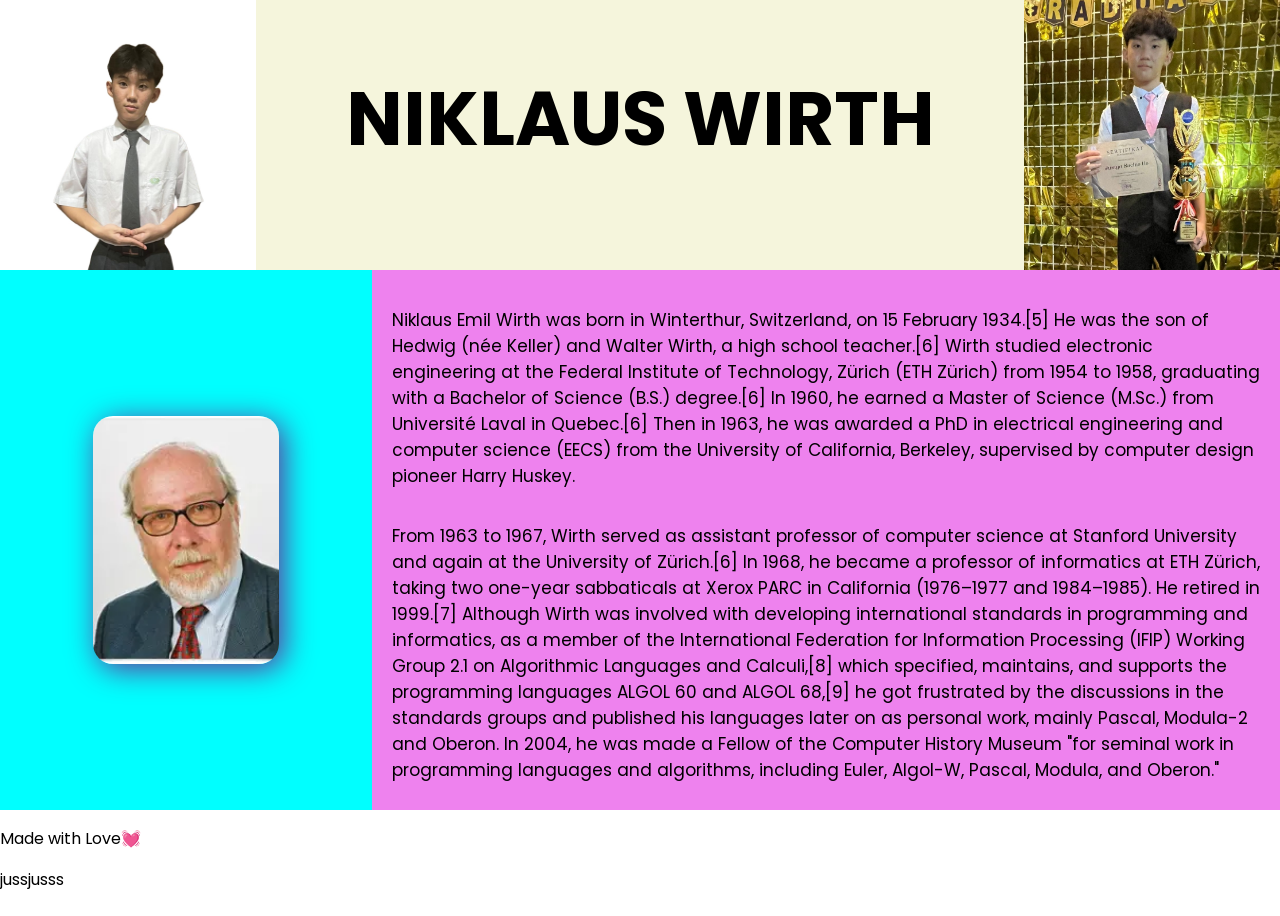
<file: index.html>
<html>
    <head>
        <title></title>
        <link rel="stylesheet" href="style.css">
        <link rel="preconnect" href="https://fonts.googleapis.com">
<link rel="preconnect" href="https://fonts.gstatic.com" crossorigin>
<link href="https://fonts.googleapis.com/css2?family=Poppins:ital,wght@0,100;0,200;0,300;0,400;0,500;0,600;0,700;0,800;0,900;1,100;1,200;1,300;1,400;1,500;1,600;1,700;1,800;1,900&display=swap" rel="stylesheet">
    </head>
    <body>
<div id="header">
    <div id="logo">
<img src="IMG_20250918_004039.jpg">
    </div>    
<div id="judul">
<h2>NIKLAUS WIRTH</h2>
    </div>
    <div id="by">
<img src="tynnj.jpg">
    </div>
</div>
    <div id="content">
<div id="photo">
    <img src="[data-uri]
    TZ7DrQRDMe1ivuDLXOLAiQ+IYqi988RAwiIKCEjJOXH+nEJPIYrOjYfKqFhrj3bQ3TaK0TRAIqF4/B71gN1SwhpJHje9cgbNvIjBWMcSsVwyLOnMQQEQPz7YMQEWOdTqs7BDxzojBPQRUQvvw1RK4NGcs8eQTI//8bGRd+16IKMS9JhqJiuntJE0f7iUBK1PyEW08wMJkRgYQiRqEyXATvfM5/cT3CqNn4FiMVCp3rfPsUJIjIkuUpz748+6PG6OycCOfgHGKju3dKa3dZto1UuN8uILtmdhi6szJbQAAAAA=">
</div>
    <div id="text">
        <p>Niklaus Emil Wirth was born in Winterthur, Switzerland, on 15 February 1934.[5] He was the son of Hedwig (née Keller) and Walter Wirth, a high school teacher.[6] Wirth studied electronic engineering at the Federal Institute of Technology, Zürich (ETH Zürich) from 1954 to 1958, graduating with a Bachelor of Science (B.S.) degree.[6] In 1960, he earned a Master of Science (M.Sc.) from Université Laval in Quebec.[6] Then in 1963, he was awarded a PhD in electrical engineering and computer science (EECS) from the University of California, Berkeley, supervised by computer design pioneer Harry Huskey.</p>
    <p>From 1963 to 1967, Wirth served as assistant professor of computer science at Stanford University and again at the University of Zürich.[6] In 1968, he became a professor of informatics at ETH Zürich, taking two one-year sabbaticals at Xerox PARC in California (1976–1977 and 1984–1985). He retired in 1999.[7]
Although Wirth was involved with developing international standards in programming and informatics, as a member of the International Federation for Information Processing (IFIP) Working Group 2.1 on Algorithmic Languages and Calculi,[8] which specified, maintains, and supports the programming languages ALGOL 60 and ALGOL 68,[9] he got frustrated by the discussions in the standards groups and published his languages later on as personal work, mainly Pascal, Modula-2 and Oberon.
In 2004, he was made a Fellow of the Computer History Museum "for seminal work in programming languages and algorithms, including Euler, Algol-W, Pascal, Modula, and Oberon."</p>    
    </div>
    </div>
    <div id="footer">
        <div id="copyright">
           <p>Made with Love💓</p>
        </div>
        <div id="sosmed">
            <p>jussjusss</p>
        </div>
    </div>
    </body>
</html>
</file>
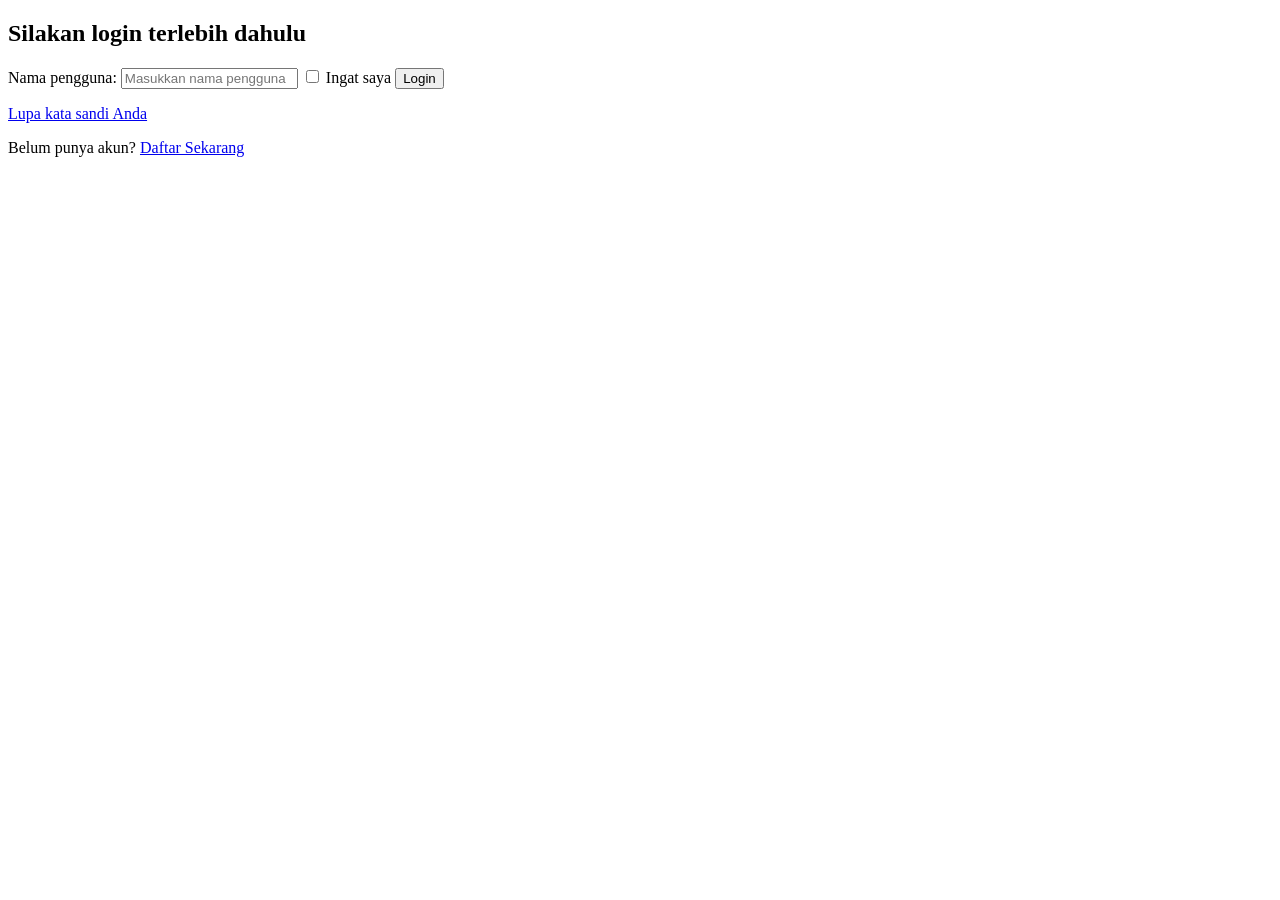
<file: login.html>
<!DOCTYPE html>
<html lang="en">
<head>
    <meta charset="UTF-8">
    <meta name="viewport" content="width=device-width, initial-scale=1.0">
    <title>Login form</title>
</head>
<body>
    <div class="login-container">
        <h2>Silakan login terlebih dahulu</h2>
        <form action="#" method="post">
            <label for="username"> Nama pengguna:</label>
           <input type="text" id="username" name="username" placeholder="Masukkan nama pengguna" required>
         <label>
            <input type="checkbox" name="remember"> Ingat saya
         </label>
         <button type="submit">Login</button>
         <p><a href="#"> Lupa kata sandi Anda</a></p>
         <p>Belum punya akun? <a href="#">Daftar Sekarang</a></p>
        </form>
    </div>
</body>
</html>
</file>
<file: style.css>
body{
    margin: 0px;
    font-family: "Poppins", sans-serif;
}

#header{
    height: 30%;
    width: 100%;
    display: flex;
    background-color: pink;
}

#logo{
    width: 20%;
    height: 100%;
    background-color: aqua;
}

#logo img{
    width: 100%;
    height: 100%;
}
#judul{
    width: 60%;
    height: 100%;
    background-color: beige;
    display: flex;
    flex-direction: column;
    align-items: center;
    font-size: 50px;
}
#by{
    width: 20%;
    height: 100%;
background-color: chocolate;
}
#by img{
    width: 100%;
    height: 100%;
}
#content{
    width: 100%;
    height: 60%;
    display: flex;
    background-color: violet;
}
#photo{
    width: 30%;
    height: 100%;
    display: flex;
    flex-direction: column;
    background-color: aqua;
    align-items: center;
    justify-content: center;
}
#photo img{
    width: 50%;
    box-shadow: 5px 5px 30px rebeccapurple;
    border-radius: 20px;
}
#text{
    width: 70%;
    height: 100%;
    display: flex;
    flex-direction: column;
    padding: 20px;
}

#text p{
    color:black;
    font-size: 17px;
}
#footer{
    height: 10%;
    width: 100%;
}
</file>
